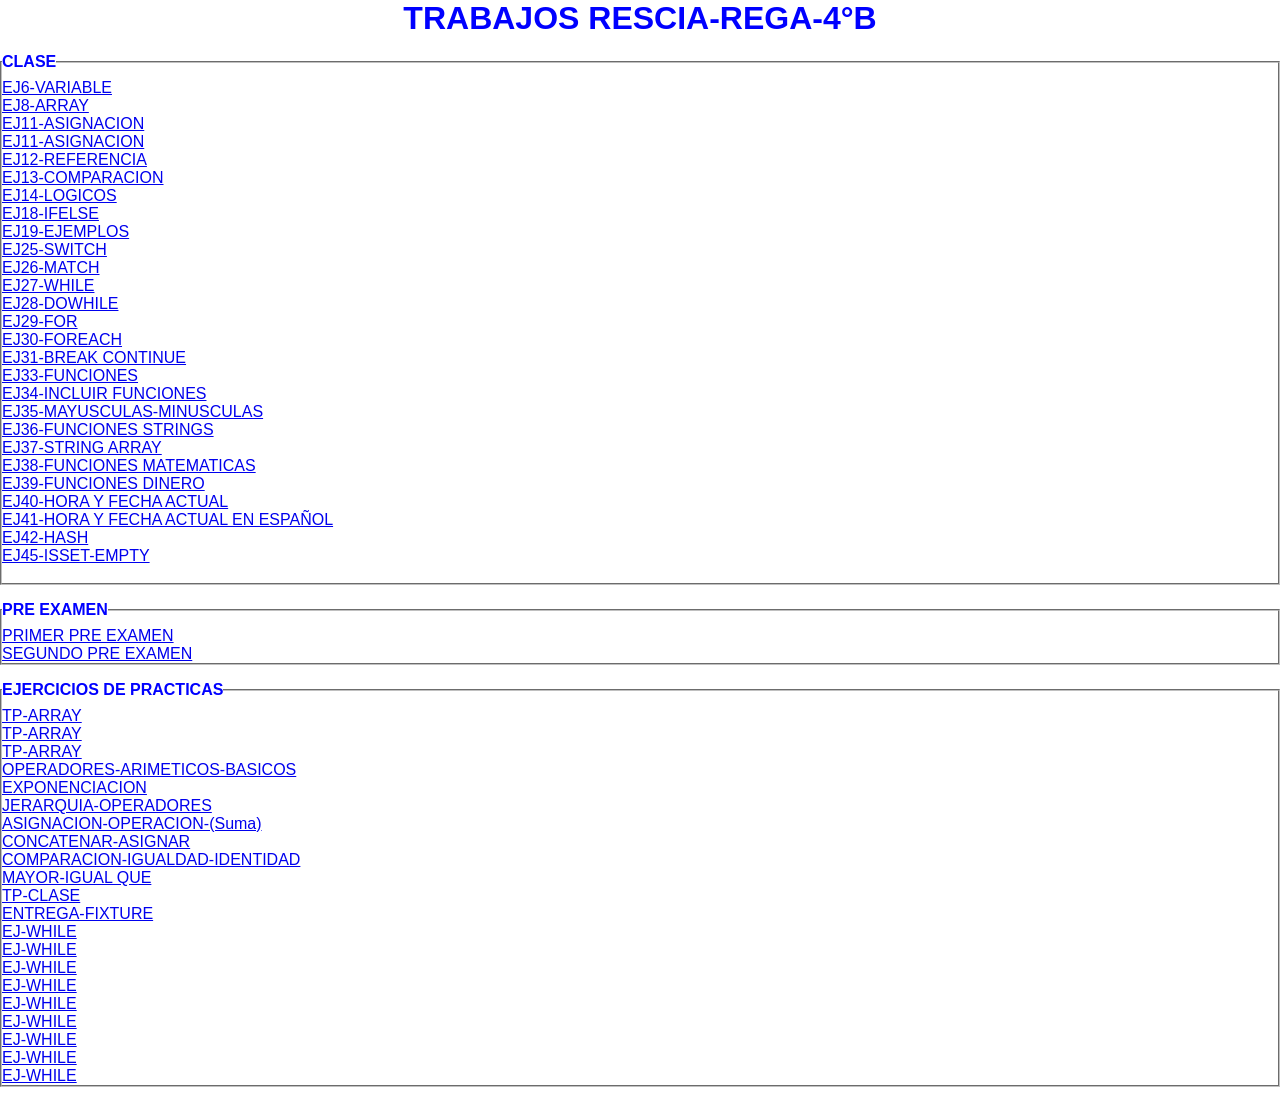
<file: index.html>
<!DOCTYPE html>
<html lang="en">
<head>
    <meta charset="UTF-8">
    <meta name="viewport" content="width=device-width, initial-scale=1.0">
    <title>Programacion</title>
    <link rel="stylesheet" href="Styles.css">
</head>
<body>
    <div> 
<h1>TRABAJOS RESCIA-REGA-4°B </h1>

</div>
    
<fieldset>
        <legend>CLASE</legend>
<ul>    
<li> <a href="https://regalucas-creator.github.io/Programacion-4-B/variables.php"> EJ6-VARIABLE</a> </li>
    <li> <a href="https://regalucas-creator.github.io/Programacion-4-B/array.php">EJ8-ARRAY</a> </li>
      <li> <a href="https://regalucas-creator.github.io/Programacion-4-B/operadores_asignaciones.php">EJ11-ASIGNACION</a> </li>
      <li> <a href="https://regalucas-creator.github.io/Programacion-4-B/operadores2.php">EJ11-ASIGNACION</a> </li>
    <li> <a href="https://regalucas-creator.github.io/Programacion-4-B/asignaciones_referencias.php">EJ12-REFERENCIA</a> </li>
    <li> <a href="https://regalucas-creator.github.io/Programacion-4-B/operadores_comparacion.php">EJ13-COMPARACION</a> </li>
        <li> <a href="https://regalucas-creator.github.io/Programacion-4-B/operadores_logicos.php">EJ14-LOGICOS</a> </li>

    <li> <a href="https://regalucas-creator.github.io/Programacion-4-B/if_else.php">EJ18-IFELSE</a> </li>
    <li> <a href="https://regalucas-creator.github.io/Programacion-4-B/ejemplos_else.php">EJ19-EJEMPLOS</a> </li>
    

    
    <li> <a href="https://regalucas-creator.github.io/Programacion-4-B/switch.php">EJ25-SWITCH</a> </li>
      <li> <a href="https://regalucas-creator.github.io/Programacion-4-B/match.php">EJ26-MATCH</a> </li>
    <li> <a href="https://regalucas-creator.github.io/Programacion-4-B/while.php">EJ27-WHILE</a> </li>
    <li> <a href="https://regalucas-creator.github.io/Programacion-4-B/do.while.php">EJ28-DOWHILE</a> </li>
    <li> <a href="https://regalucas-creator.github.io/Programacion-4-B/foreach29.php">EJ29-FOR</a> </li>
    <li> <a href="https://regalucas-creator.github.io/Programacion-4-B/foreach30.php">EJ30-FOREACH</a> </li>
    <li> <a href="https://regalucas-creator.github.io/Programacion-4-B/break_continue.php">EJ31-BREAK CONTINUE</a> </li>
    <li> <a href="https://regalucas-creator.github.io/Programacion-4-B/funciones33.php">EJ33-FUNCIONES</a> </li>
    <li> <a href="https://regalucas-creator.github.io/Programacion-4-B/incluirfunciones34.php">EJ34-INCLUIR FUNCIONES</a> </li>
    <li> <a href="https://regalucas-creator.github.io/Programacion-4-B/mayuscula&minuscula35.php">EJ35-MAYUSCULAS-MINUSCULAS</a> </li>
    <li> <a href="https://regalucas-creator.github.io/Programacion-4-B/funciones_string36.php">EJ36-FUNCIONES STRINGS </a> </li>
    <li> <a href="https://regalucas-creator.github.io/Programacion-4-B/string_array37.php">EJ37-STRING ARRAY </a> </li>
    <li> <a href="https://regalucas-creator.github.io/Programacion-4-B/funcionesmatematicas38.php">EJ38-FUNCIONES MATEMATICAS </a> </li>
        <li> <a href="https://regalucas-creator.github.io/Programacion-4-B/ejercicio39.php">EJ39-FUNCIONES DINERO </a> </li>
      <li> <a href="https://regalucas-creator.github.io/Programacion-4-B/ejercicio40.php">EJ40-HORA Y FECHA ACTUAL </a> </li>
    <li> <a href="https://regalucas-creator.github.io/Programacion-4-B/fechaespañol_41.php">EJ41-HORA Y FECHA ACTUAL EN ESPAÑOL </a> </li>
        <li> <a href="https://regalucas-creator.github.io/Programacion-4-B/hash.php">EJ42-HASH </a> </li>
            <li> <a href="https://regalucas-creator.github.io/Programacion-4-B/isset.php">EJ45-ISSET-EMPTY </a> </li>

    <br>
    </ul>
</fieldset>

<fieldset>
    <legend>PRE EXAMEN</legend>

<ul>
    <li><a href="https://regalucas-creator.github.io/Programacion-4-B/rega.txt">PRIMER PRE EXAMEN</a></li>
        <li><a href="https://regalucas-creator.github.io/Programacion-4-B/RESCIA-REGA.txt">SEGUNDO PRE EXAMEN</a></li>
</ul>

</fieldset>

    
    <fieldset>
    <legend>EJERCICIOS DE PRACTICAS</legend>
        <ul>    
    <li> <a href="https://regalucas-creator.github.io/Programacion-4-B/tp.php">TP-ARRAY</a> </li>
        <li> <a href="https://regalucas-creator.github.io/Programacion-4-B/tp2.php">TP-ARRAY</a> </li>
        <li> <a href="https://regalucas-creator.github.io/Programacion-4-B/tp3.php">TP-ARRAY</a> </li>

            <li> <a href="https://regalucas-creator.github.io/Programacion-4-B/ejercicio1.php">OPERADORES-ARIMETICOS-BASICOS</a> </li>
            <li> <a href="https://regalucas-creator.github.io/Programacion-4-B/ejercicio2.php">EXPONENCIACION</a> </li>
            <li> <a href="https://regalucas-creator.github.io/Programacion-4-B/ejercicio3.php">JERARQUIA-OPERADORES</a> </li>
            <li> <a href="https://regalucas-creator.github.io/Programacion-4-B/ejercicio4.php">ASIGNACION-OPERACION-(Suma)</a> </li>
            <li> <a href="https://regalucas-creator.github.io/Programacion-4-B/ejercicio5.php">CONCATENAR-ASIGNAR</a> </li>
            <li> <a href="https://regalucas-creator.github.io/Programacion-4-B/ejercicio6.php">COMPARACION-IGUALDAD-IDENTIDAD</a> </li>
            <li> <a href="https://regalucas-creator.github.io/Programacion-4-B/ejercicio7.php">MAYOR-IGUAL QUE</a> </li>

            <li> <a href="https://regalucas-creator.github.io/Programacion-4-B/tp_pares.php">TP-CLASE</a> </li>
             <li> <a href="https://regalucas-creator.github.io/Programacion-4-B/ejercicioenclase.php">ENTREGA-FIXTURE</a> </li>

            <li> <a href="https://regalucas-creator.github.io/Programacion-4-B/1while.php">EJ-WHILE</a> </li>
             <li> <a href="https://regalucas-creator.github.io/Programacion-4-B/2while.php">EJ-WHILE</a> </li>
             <li> <a href="https://regalucas-creator.github.io/Programacion-4-B/3while.php">EJ-WHILE</a> </li>
             <li> <a href="https://regalucas-creator.github.io/Programacion-4-B/4while.php">EJ-WHILE</a> </li>
             <li> <a href="https://regalucas-creator.github.io/Programacion-4-B/5while.php">EJ-WHILE</a> </li>
             <li> <a href="https://regalucas-creator.github.io/Programacion-4-B/6while.php">EJ-WHILE</a> </li>
             <li> <a href="https://regalucas-creator.github.io/Programacion-4-B/7while.php">EJ-WHILE</a> </li>
             <li> <a href="https://regalucas-creator.github.io/Programacion-4-B/8while.php">EJ-WHILE</a> </li>
             <li> <a href="https://regalucas-creator.github.io/Programacion-4-B/9while.php">EJ-WHILE</a> </li>



            
</ul>

        
</body>
</html>
</file>
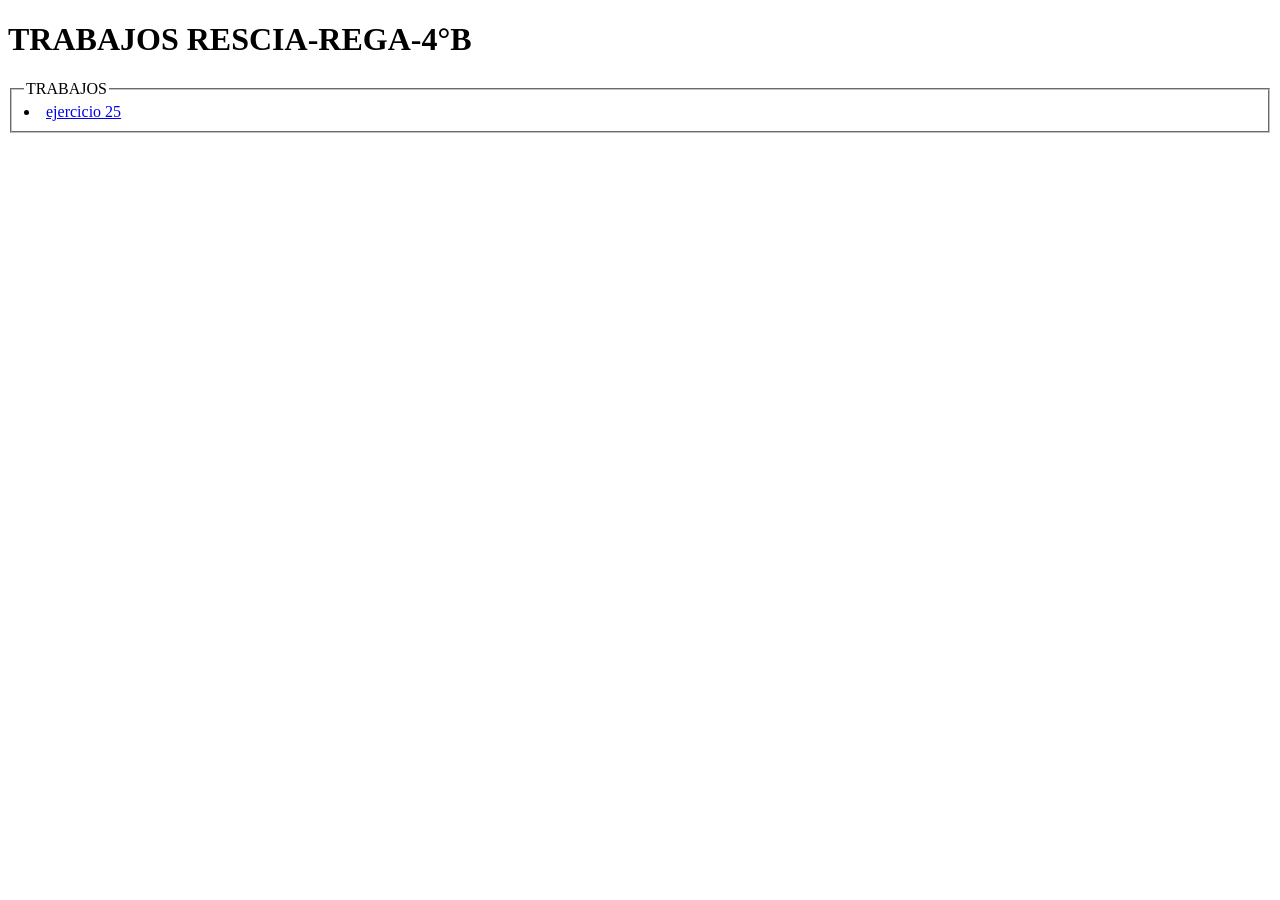
<file: index2.html>
<!DOCTYPE html>
<html lang="en">
<head>
    <meta charset="UTF-8">
    <meta name="viewport" content="width=device-width, initial-scale=1.0">
    <title>Document</title>
</head>
<body>
    
<div> 
<h1>TRABAJOS RESCIA-REGA-4°B </h1>

</div>

<fieldset>
        <legend>TRABAJOS</legend>

    
    
    <li> <a href="https://regalucas-creator.github.io/Programacion-4-B/switch.php">ejercicio 25</a> </li>
    

        
    
    

        
</body>
</html>
</file>
<file: Styles.css>
* {
    margin: 0;
    padding: 0;
    box-sizing: border-box;
    background-color: white;
    font-family: Arial, sans-serif;
}

h1 {
    font-size: 2rem;
    color:blue;
    text-align: center;
    margin-bottom: 1rem;
}

fieldset {
    
    margin-bottom: 1rem;
    color: blue;
}

legend {
    font-weight: bold;
    margin-bottom: 0.5rem;
    
}
</file>
